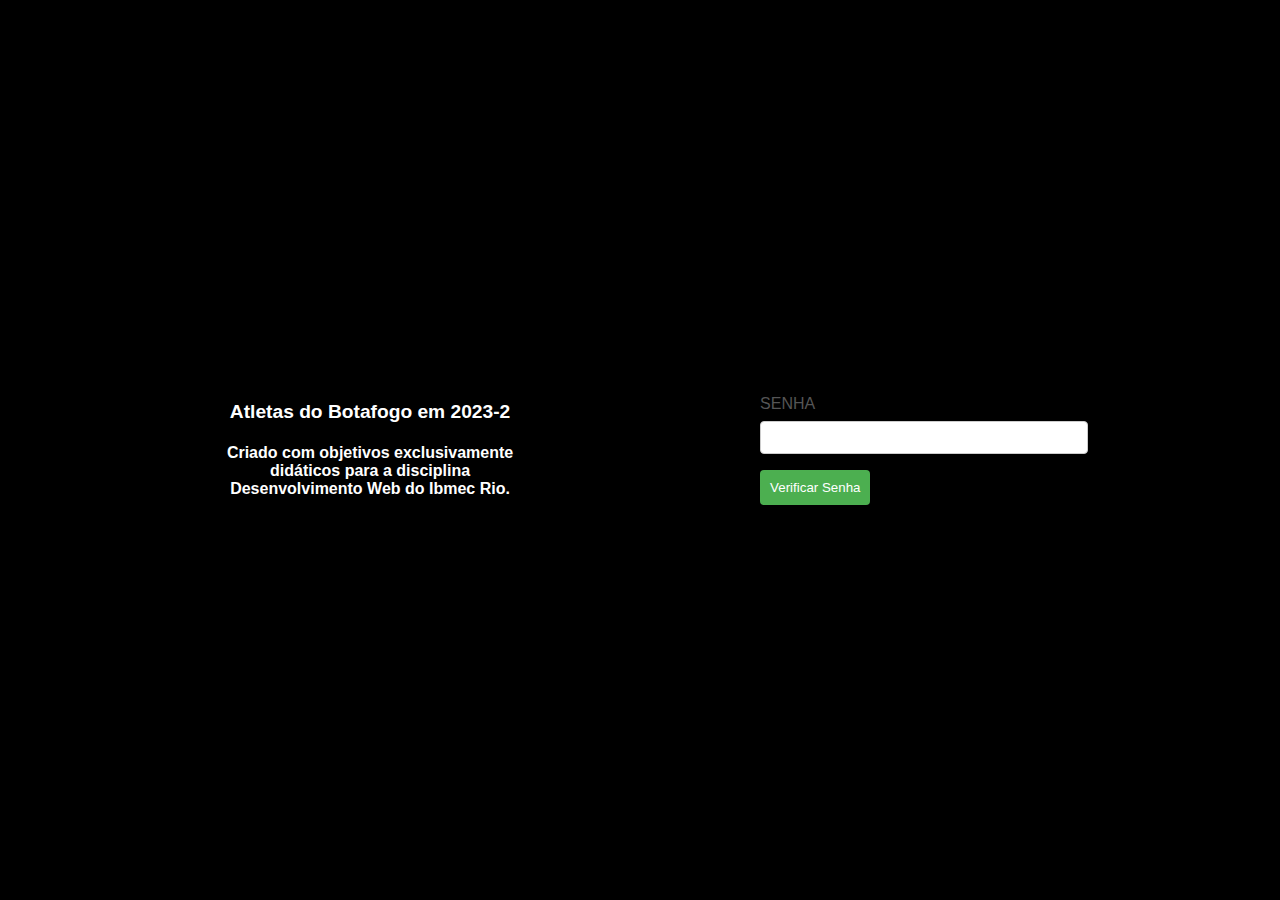
<file: index.html>
<!DOCTYPE html>
<html lang="en">
<head>
    <meta charset="UTF-8">
    <meta name="viewport" content="width=device-width, initial-scale=1.0">
    <title>Verificação de Senha</title>
    <script type="text/javascript" src="./script/md5.js"></script>
    <link rel="stylesheet" href="./style/password.css">
</head>
<body>
<br>
<div class="left-content">
    <h3>Atletas do Botafogo em 2023-2</h3>
    <h4>Criado com objetivos exclusivamente didáticos para a disciplina Desenvolvimento Web do Ibmec Rio.</h4>
    <!-- Outro conteúdo relacionado à esquerda, se necessário -->
</div>
    <form id="senhaForm">
        <label for="senhaInput">SENHA</label>
        <input type="password" id="senhaInput" name="senhaInput">
        <button type="button" onclick="verificarSenha()">Verificar Senha</button>
    </form>

    <p id="resultado"></p>

    <script>
        function verificarSenha() {
            var senhaDigitada = document.getElementById("senhaInput").value;
            var senhaMD5 = calcularMD5(senhaDigitada);

            var senhaCorretaMD5 = "85ee0fe4f155a9af2657d85054ad63ca"; 

            if (senhaMD5 === senhaCorretaMD5) {
                window.location.href = "jogadores.html";
                alert("A senha está correta. Redirecionando...");
            } else {
                exibirMensagemErro("Senha incorreta! Tente novamente.");
            }
        }

        function calcularMD5(senha) {
            return hex_md5(senha);
        }

        function exibirMensagemErro(mensagem) {
            document.getElementById("resultado").innerText = mensagem;
            alert("Algo deu errado. " + mensagem);
        }
    </script>

</body>
</html>
</file>
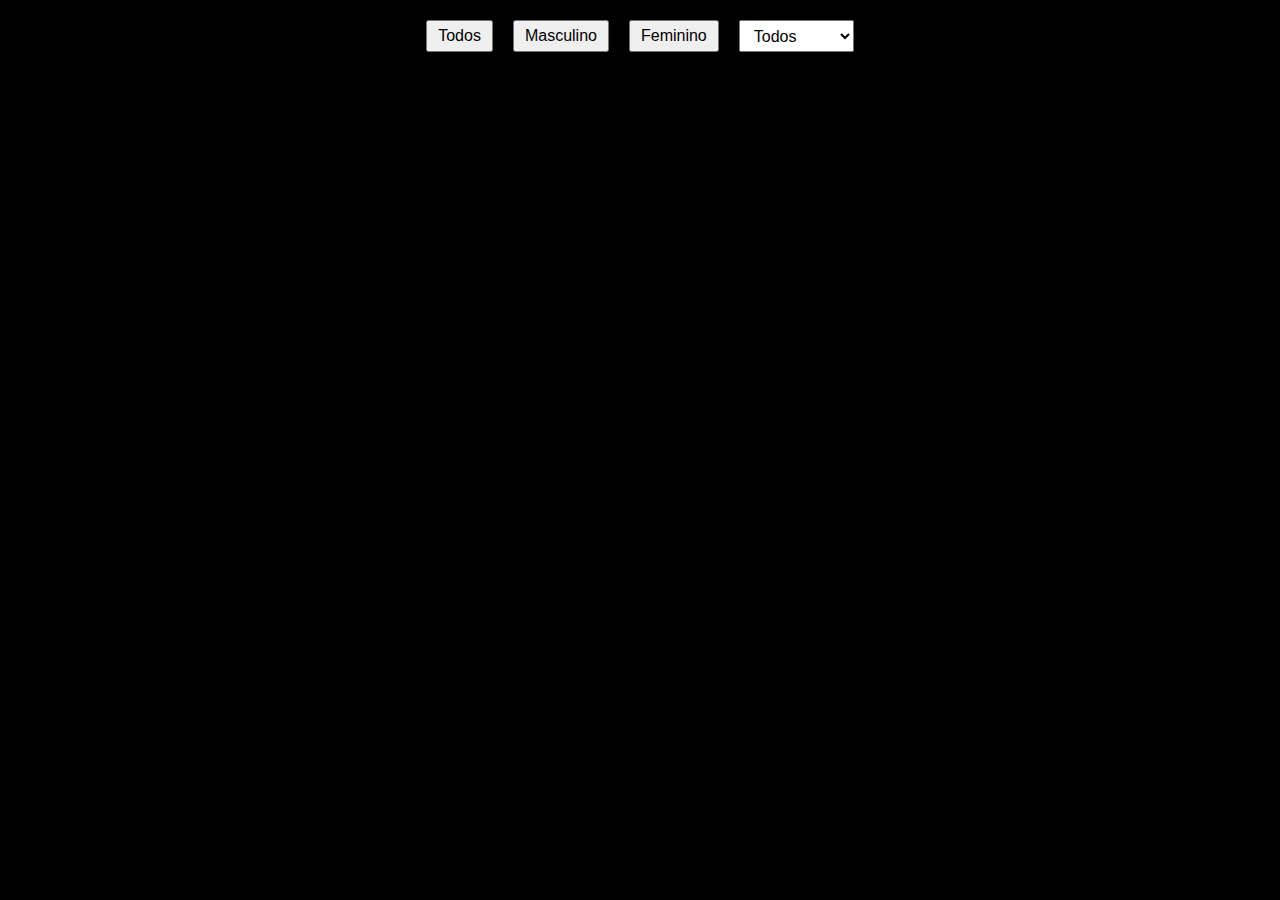
<file: detalhes.html>
<!DOCTYPE html>
<html lang="pt-br">
<head>
    <meta charset="UTF-8">
    <meta http-equiv="X-UA-Compatible" content="IE=edge">
    <meta name="viewport" content="width=device-width, initial-scale=1.0">
    <title>Detalhes do Jogador</title>
    <link rel="stylesheet" href="style/details.css">
    <script src="script/details.js"></script>
</head>
<body>
    <div id="playerDetails"></div>
    <div class="player-details">
        <h2>Detalhes do Atleta</h2>
        <button onclick="voltarParaIndex()">Voltar para o Índice</button>
    </div>

    <script>
        window.onload = loadPlayerDetails;
    </script>
</body>
</html>
</file>
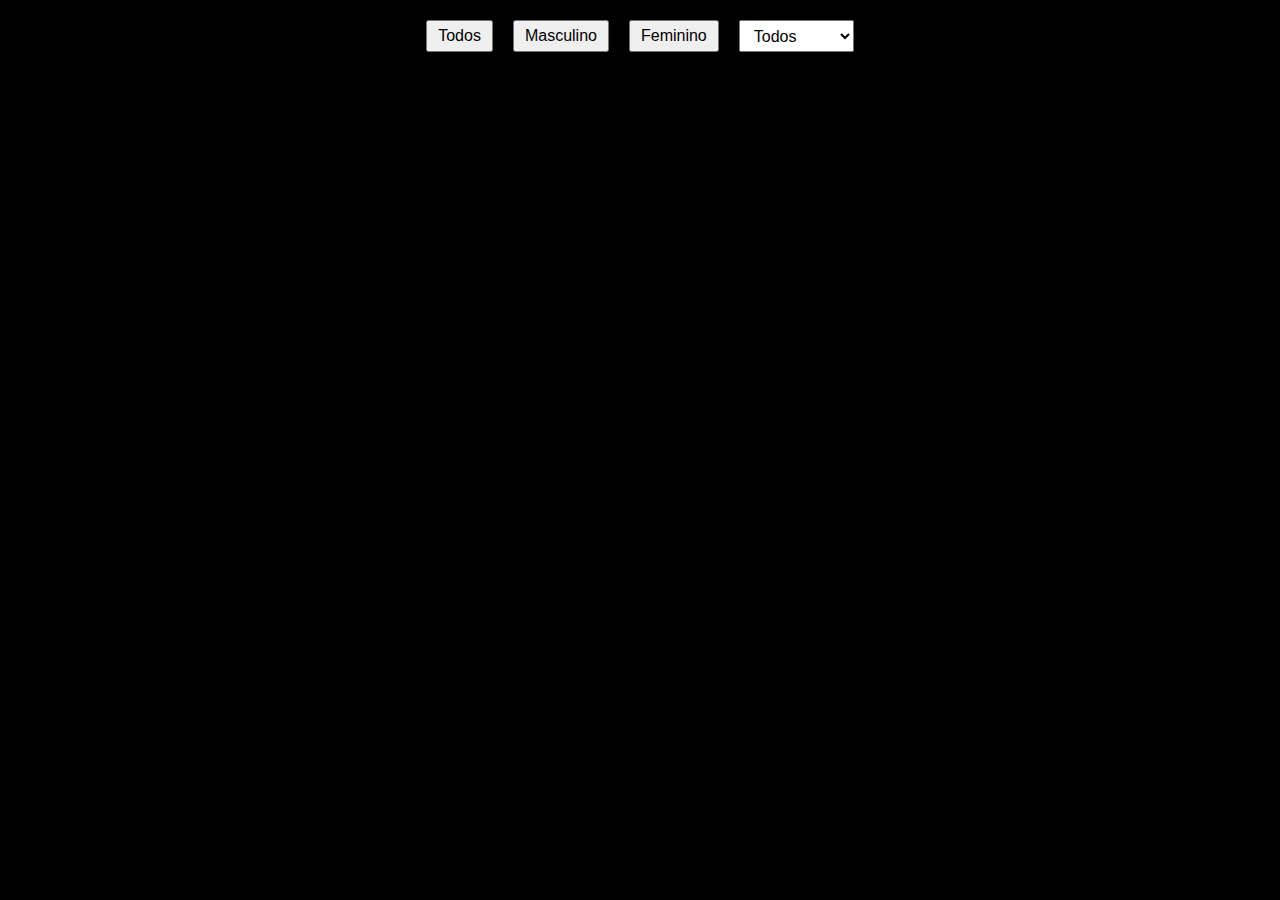
<file: jogadores.html>
<!DOCTYPE html>
<html lang="pt-br">
<head>
    <meta charset="UTF-8">
    <meta http-equiv="X-UA-Compatible" content="IE=edge">
    <meta name="viewport" content="width=device-width, initial-scale=1.0">
    <title>Detalhes de Jogadores</title>
    <link rel="stylesheet" href="style/style.css">
</head>
<body>
    <div class="button-container">
        <button onclick="filtrarAtletas('all')">Todos</button>
        <button onclick="filtrarAtletas('masculino')">Masculino</button>
        <button onclick="filtrarAtletas('feminino')">Feminino</button>
        <select onchange="filtrarAtletas(this.value)">
            <option value="all">Todos</option>
            <option value="masculino">Masculino</option>
            <option value="feminino">Feminino</option>
        </select>
    </div>
    <div id= "player-test"> </div>
    <div id="playerDetails"></div>

    <script src="script/script.js"></script>
    <script>
        window.onload = loadDefaultCategory;
    </script>
</body>
</html>
</file>
<file: style/password.css>
body {
    display: flex;
    align-items: center;
    justify-content: space-between;
    height: 100vh;
    margin: 0;
    font-family: Arial, sans-serif;
    background-color: #000000; 
}

.container {
    width: 45%;
    margin: auto;
}

h2 {
    text-align: center;
    justify-content: center;
    margin-bottom: 20px;
    font-weight: bold;
    color: #ffffff; 
}

form {
    background-color: #000000; 
    padding: 20px;
    border-radius: 10px;
    box-shadow: 0 0 10px rgba(0, 0, 0, 0.1);
}

label {
    display: block;
    margin-bottom: 8px;
    color: #555; 
}

#senhaInput {
    width: 100%;
    padding: 8px;
    margin-bottom: 16px;
    border: 1px solid #ccc; 
    border-radius: 4px;
}

button {
    background-color: #4caf50; 
    color: #fff; 
    padding: 10px;
    border: none;
    border-radius: 4px;
    cursor: pointer;
}

button:hover {
    background-color: #45a049; 
}

#resultado {
    text-align: center;
    color: red; 
}

@media only screen and (max-width: 768px) {
    body {
        flex-direction: column;
    }

    .container {
        width: 90%;
    }
}


.left-content {
    width: 25%;
    padding: 20px;
    color: white

}

h3 {
    text-align: center;
    justify-content: center;
    margin-bottom: 20px;
    font-weight: bold;
    color: #ffffff; 
    font-size: larger;
}

h4 {
    text-align: center;
    justify-content: center;
    margin-bottom: 20px;
    font-weight: bold;
    color: #ffffff; 
}

@media only screen and (max-width: 768px) {
    .left-content {
        width: 100%;
        margin-top: 20px;
    }
}
</file>
<file: style/details.css>
body {
    font-family: Arial, sans-serif;
    text-align: center;
    margin: 0;
    padding: 0;
    background-color: black;
    background-image: url("../assets/background-detalhes.jpg");
    color: #f9ea94

}

button {
    margin: 10px;
    padding: 5px 10px;
    font-size: 16px;
    cursor: pointer;
}

.player-details {
    margin: 20px;
    text-align: center;

}

img {
    max-width: 100%;
    height: auto;
}
</file>
<file: style/style.css>
body {
    font-family: Arial, sans-serif;
    text-align: center;
    margin: 0;
    padding: 0;
    background-color: black;
    color: white;
}

.button-container {
    display: flex;
    justify-content: center;
    margin: 10px;
}

button, select {
    margin: 10px;
    padding: 5px 10px;
    font-size: 16px;
    cursor: pointer;
}


#playerDetails { 

    display: flex;
    flex-wrap: wrap;
    align-items: center;
    justify-content: center;
}
.player-container {
    margin-top: 20px;
    display: flex;
    flex-wrap: wrap;
    justify-content: space-around;
}


.player-card {
    width: calc(25% - 20px);
    max-height: 600px;
    height: 50%;
    margin: 10px;
    padding: 10px;
    border: 4px solid #ffffff;
    text-align: center;
    cursor: pointer;
    box-sizing: border-box;
    
}

img {
    max-width: 100%;
    height: auto;
}

@media screen and (max-width: 768px) {
    .player-card {
        width: calc(100% - 20px);
    }

    select {
        width: 80%;
        margin: 10px auto;
        display: inline-block;
    }

    button {
        display: none;
    }
}

@media screen and (min-width: 769px) and (max-width: 1024px) {
    .player-card {
        width: calc(50% - 20px);
    }
}

@media screen and (min-width: 1025px) {
    .player-card {
        width: calc(25% - 20px);
    }
}

@media screen and (min-width: 1201px) {
    .player-container {
        max-width: 1200px;
        margin-left: auto;
        margin-right: auto;
    }
}
</file>
